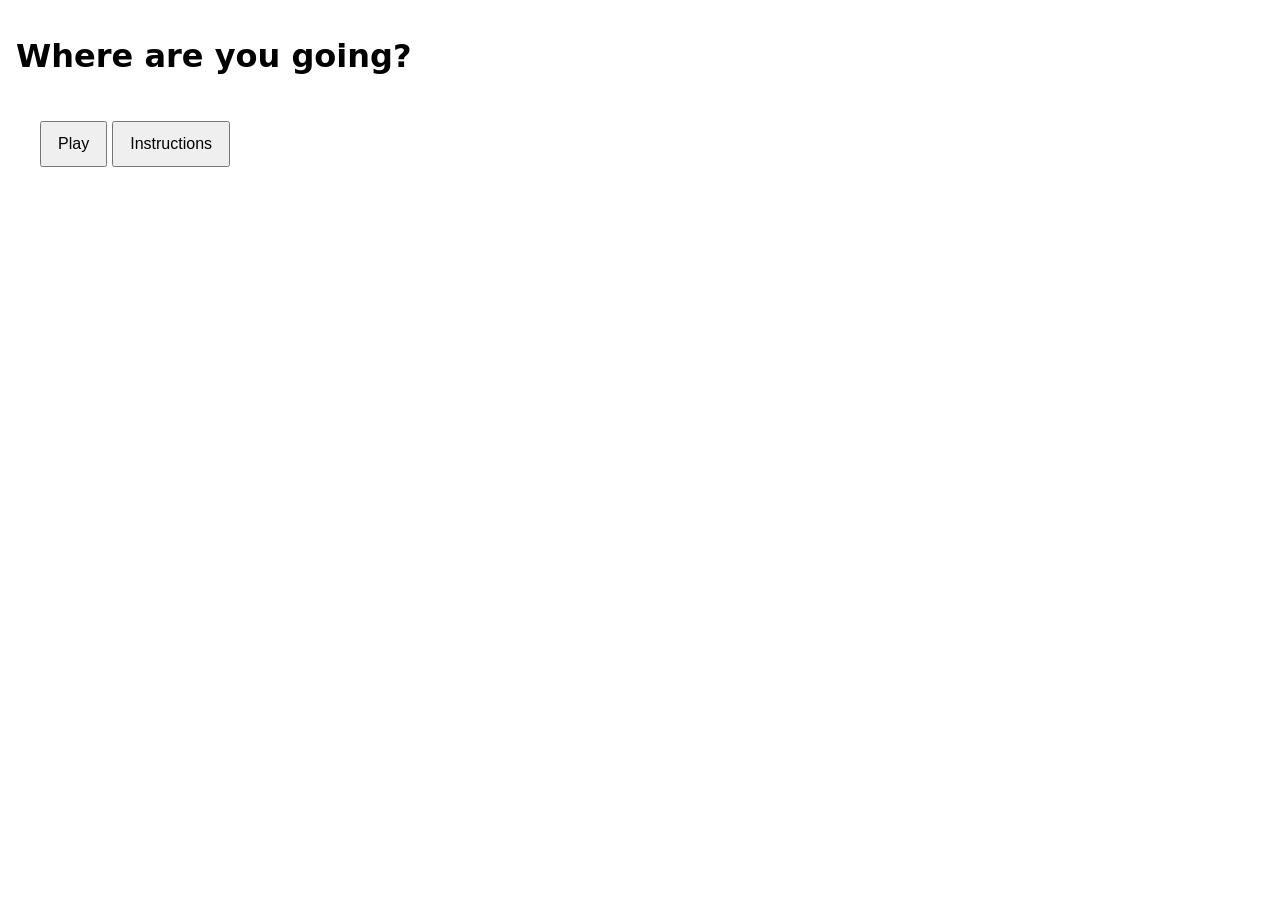
<file: index.html>
<!doctype html>
<html lang="es">
<head>
    <meta charset="utf-8" />
    <meta name="viewport" content="width=device-width, initial-scale=1" />
    <title>TCU-501</title>
    <link rel="stylesheet" href="css/style.css" />
</head>
<body>
    <header>
        <h1>Where are you going?</h1>
    </header>

    <main id="app">
        <!-- =========================
            MENU SCREEN
            Initial game screen
            (Play, Instructions, About, Credits)
            ========================= -->
        <section id="screen-menu" class = "screen">
            <button id="btn-play">Play</button>
            <button id="btn-instructions">Instructions</button>
        </section>

        <!-- =========================
            INSTRUCTIONS SCREEN
            Instructions english and spanish
            ========================= -->
        <section id="screen-instructions" class = "screen hidden">
            <h2>Instructions</h2>

            <h3>English</h3>
            <ol id="instructions-en"></ol>
            
            <h3>Español</h3>
            <ol id="instructions-es"></ol>

            <button data-action="back-to-menu">Menu</button>
        </section>

        <!-- =========================
            MAP SCREEN
            Destination selection
            (Difficulty selection)
            ========================= -->
        <section id="screen-map" class = "screen hidden">
            <h2>Select a place</h2>

            <div id="place-list"></div>
            <p id="map-selection"></p>

            <button data-action="back-to-menu">Menu</button>
            <button id="btn-start" disabled>Start</button>
        </section>
        
        <!-- =========================
            GAME SCREEN
            Directions and user input
            ========================= -->
        <section id="screen-game" class = "screen hidden">
            <h2 id="game-title">Directions</h2>

            <p id="game-intro"></p>
            <p id="game-step"></p>
            <p id="game-outro"></p>

            <div id="game-controls">
                <button id="btn-left">Left</button>
                <button id="btn-straight">Straight</button>
                <button id="btn-right">Right</button>
            </div>

            <p id="game-traffic" class="hidden"></p>
            <div id="traffic-controls" class="hidden">
                <button id="btn-go">Go</button>
                <button id="btn-careful">Be careful</button>
                <button id="btn-stop">Stop</button>
            </div>
            
            <button id="btn-complete" class="hidden">Complete</button>
        </section>

        <!-- =========================
            RESULT SCREEN
            End of each round
            ========================= -->
        <section id="screen-end" class = "screen hidden">
            <h2>Complete</h2>

            <button data-action="replay">Play again</button>
            <button data-action="back-to-menu">Menu</button>
        </section>

    </main>

    <script type="module" src="./js/main.js"></script>
</body>
</html>
</file>
<file: css/style.css>
body { font-family: system-ui, Arial, sans-serif; margin: 0; padding: 16px; }
button { font-size: 1rem; padding: 12px 16px; }

.hidden {
  display: none;
}

.screen {
  padding: 24px;
}
</file>
